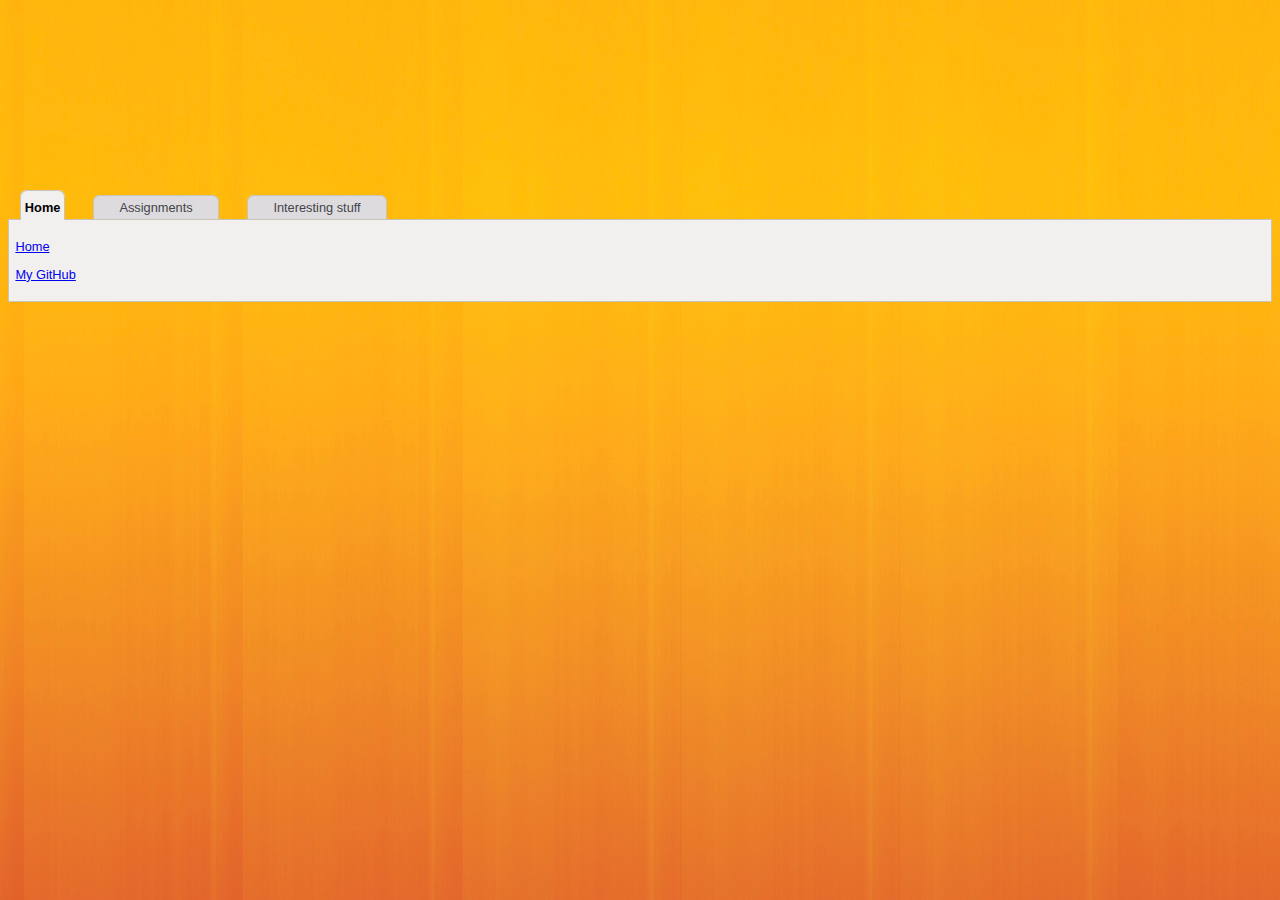
<file: index.html>
<!DOCTYPE html>
<!--
This file and related files are used with permission from
http://www.elated.com/articles/javascript-tabs/
Feel free to use this code in your own Web pages.
-->
<html>
<head>
    <title>Johnny Manns</title>
    <meta charset="UTF-8">
    <meta name="viewport" content="width=device-width, initial-scale=1.0">
    <script src="MyHomepage.js"></script>
    <link href="MyHomepage.css" type="text/css" rel="stylesheet"/>
</head>
<body onload="initTabs()">
<ul id="tabs">
    <li><a href="#about">Home</a></li>
    <li><a href="#advantages">Assignments</a></li>
    <li><a href="#usage">Interesting stuff</a></li>
</ul>

<div class="tabContent" id="about">

    <div>
        <p><a href="index.html">Home</a></p>
        <p><a href="https://github.com/J-manns/Net-centric">My GitHub</a></p>
    </div>
</div>
<div class="tabContent" id="advantages">
    <h2>Net-Centric Assignments</h2>
    <div>
        <p><a href="HelloWorld.html">Hello World</a>- My first assignment where I had to make a webpage that says hello world</p>
        <p><a href="RaxiomHeadlights.html">Mimic Advertisement</a>- My second assignment where I had to mimic a magazine advertizement</p>
        <p><a href="AnnotatingCSS.html">Annotating CSS</a>- I had to comment on the css file telling what it does</p>
        <p><a href="JQuery.html">JQuery</a>- had to make a page that used JQuery</p>
        <p><a href="Ajax DataBase.html">Databases Assignment</a>- a database that you can insert and get from</p>

    </div>
</div>
<div class="tabContent" id="usage">
    <h2>Interesting stuff</h2>
    <div>
        <p><a href="FavoriteVideos.html">Favorite Videos</a></p>
        <p></p>
    </div>
</div>
</body>
</html>
</file>
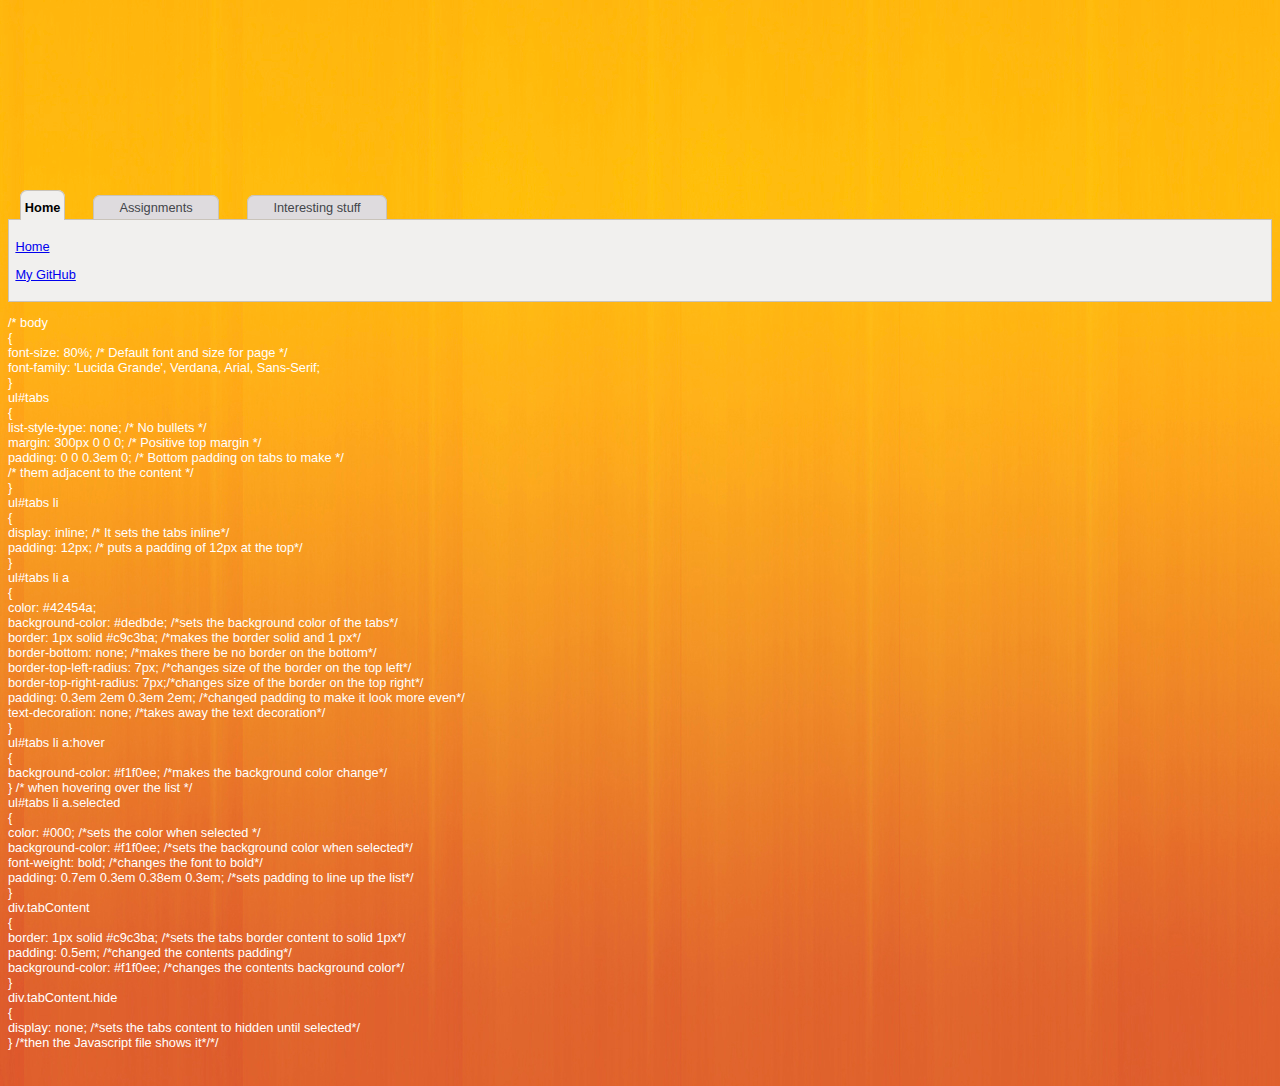
<file: AnnotatingCSS.html>
<!DOCTYPE html>
<html lang="en">
<head>
    <meta charset="UTF-8">
    <title>Annotating CSS</title>
    <meta charset="UTF-8">
    <meta name="viewport" content="width=device-width, initial-scale=1.0">
    <script src="MyHomepage.js"></script>
    <link href="MyHomepage.css" type="text/css" rel="stylesheet"/>
</head>
<body>
<body onload="initTabs()">
<ul id="tabs">
    <li><a href="#about">Home</a></li>
    <li><a href="#advantages">Assignments</a></li>
    <li><a href="#usage">Interesting stuff</a></li>
</ul>

<div class="tabContent" id="about">

    <div>
        <p><a href="index.html">Home</a></p>
        <p><a href="https://github.com/J-manns/Net-centric">My GitHub</a></p>
    </div>
</div>
<div class="tabContent" id="advantages">
    <h2>Net-Centric Assignments</h2>
    <div>
        <p><a href="HelloWorld.html">Hello World</a>- My first assignment where I had to make a webpage that says hello world</p>
        <p><a href="RaxiomHeadlights.html">Mimic Advertisement</a>- My second assignment where I had to mimic a magazine advertizement</p>
        <p><a href="AnnotatingCSS.html">Annotating CSS</a>- I had to comment on the css file telling what it does</p>
        <p><a href="JQuery.html">JQuery</a>- had to make a page that used JQuery</p>
        <p><a href="Ajax DataBase.html">Databases Assignment</a>- a database that you can insert and get from</p>

    </div>
</div>
<div class="tabContent" id="usage">
    <h2>Interesting stuff</h2>
    <div>
        <p><a href="">Favorite Videos</a></p>
        <p></p>
    </div>
</div>
<p class="HelloWorld">
    /*
    <!--
    To change this license header, choose License Headers in Project Properties.
    To change this template file, choose Tools | Templates
    and open the template in the editor.
    -->
    body</br>
    {</br>
    font-size: 80%;                         /* Default font and size for page */</br>
    font-family: 'Lucida Grande', Verdana, Arial, Sans-Serif;</br>
    }</br>
    ul#tabs</br>
    {</br>
    list-style-type: none;                  /* No bullets                     */</br>
    margin: 300px 0 0 0;                    /* Positive top margin            */</br>
    padding: 0 0 0.3em 0;                   /* Bottom padding on tabs to make */</br>
    /* them adjacent to the content   */</br>
    }</br>
    ul#tabs li</br>
    {</br>
    display: inline;        /* It sets the tabs inline*/</br>
    padding: 12px;          /* puts a padding of 12px at the top*/</br>
    }</br>

    ul#tabs li a</br>
    {</br>
    color: #42454a;</br>
    background-color: #dedbde; /*sets the background color of the tabs*/</br>
    border: 1px solid #c9c3ba; /*makes the border solid and 1 px*/</br>
    border-bottom: none;        /*makes there be no border on the bottom*/</br>
    border-top-left-radius: 7px; /*changes size of the border on the top left*/</br>
    border-top-right-radius: 7px;/*changes size of the border on the top right*/</br>
    padding: 0.3em 2em 0.3em 2em; /*changed padding to make it look more even*/</br>
    text-decoration: none;        /*takes away the text decoration*/</br>

    }</br>

    ul#tabs li a:hover</br>
    {</br>
    background-color: #f1f0ee;  /*makes the background color change*/</br>
    }                               /* when hovering over the list     */</br>

    ul#tabs li a.selected</br>
    {</br>
    color: #000;                    /*sets the color when selected           */</br>
    background-color: #f1f0ee;      /*sets the background color when selected*/</br>
    font-weight: bold;              /*changes the font to bold*/</br>
    padding: 0.7em 0.3em 0.38em 0.3em; /*sets padding to line up the list*/</br>
    }</br>

    div.tabContent</br>
    {</br>
    border: 1px solid #c9c3ba;  /*sets the tabs border content to solid 1px*/</br>
    padding: 0.5em;             /*changed the contents padding*/</br>
    background-color: #f1f0ee;  /*changes the contents background color*/</br>
    }</br>

    div.tabContent.hide</br>
    {</br>
    display: none;            /*sets the tabs content to hidden until selected*/</br>
    }                             /*then the Javascript file shows it*/*/</p></br>
</body>
</html>
</file>
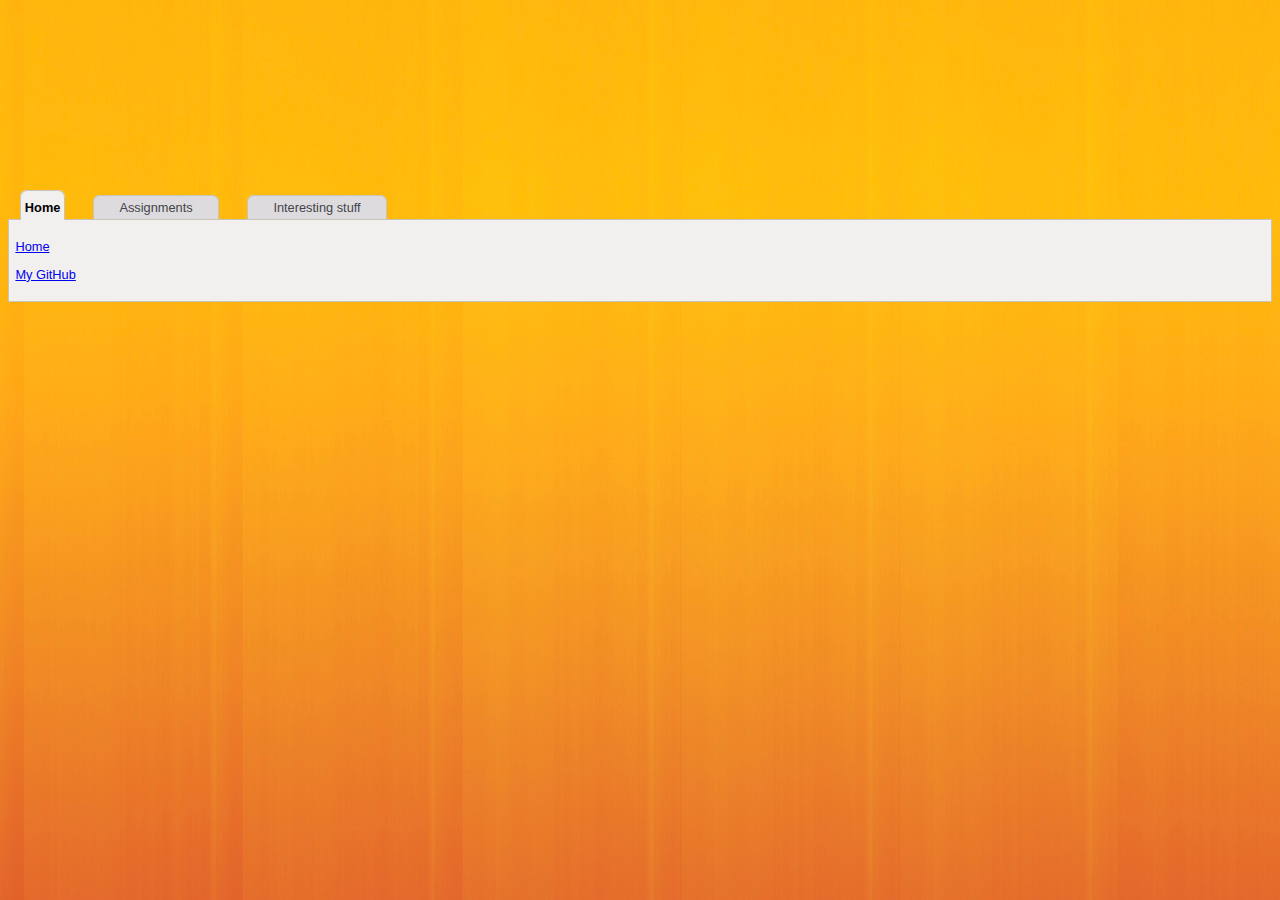
<file: FavoriteVideos.html>
<!DOCTYPE html>
<html lang="en">
<head>
    <title>Johnny Manns</title>
    <meta charset="UTF-8">
    <meta name="viewport" content="width=device-width, initial-scale=1.0">
    <script src="MyHomepage.js"></script>
    <link href="MyHomepage.css" type="text/css" rel="stylesheet"/>
</head>
<body onload="initTabs()">
<ul id="tabs">
    <li><a href="#about">Home</a></li>
    <li><a href="#advantages">Assignments</a></li>
    <li><a href="#usage">Interesting stuff</a></li>
</ul>

<div class="tabContent" id="about">

    <div>
        <p><a href="index.html">Home</a></p>
        <p><a href="https://github.com/J-manns/Net-centric">My GitHub</a></p>
    </div>
</div>
<div class="tabContent" id="advantages">
    <h2>Net-Centric Assignments</h2>
    <div>
        <p><a href="HelloWorld.html">Hello World</a>- My first assignment where I had to make a webpage that says hello world</p>
        <p><a href="RaxiomHeadlights.html">Mimic Advertisement</a>- My second assignment where I had to mimic a magazine advertizement</p>
        <p><a href="AnnotatingCSS.html">Annotating CSS</a>- I had to comment on the css file telling what it does</p>
        <p><a href="JQuery.html">JQuery</a>- had to make a page that used JQuery</p>
        <p><a href="Ajax DataBase.html">Databases Assignment</a></p>

    </div>
</div>
<div class="tabContent" id="usage">
    <h2>Interesting stuff</h2>
    <div>
        <p><a href="FavoriteVideos.html">Favorite Videos</a></p>
        <p></p>
    </div>
</div>
<p><iframe width="560" height="315" src="https://www.youtube.com/embed/BaxBFnIUTrc" frameborder="0" allowfullscreen></iframe>
</p>
</body>
</html>
</file>
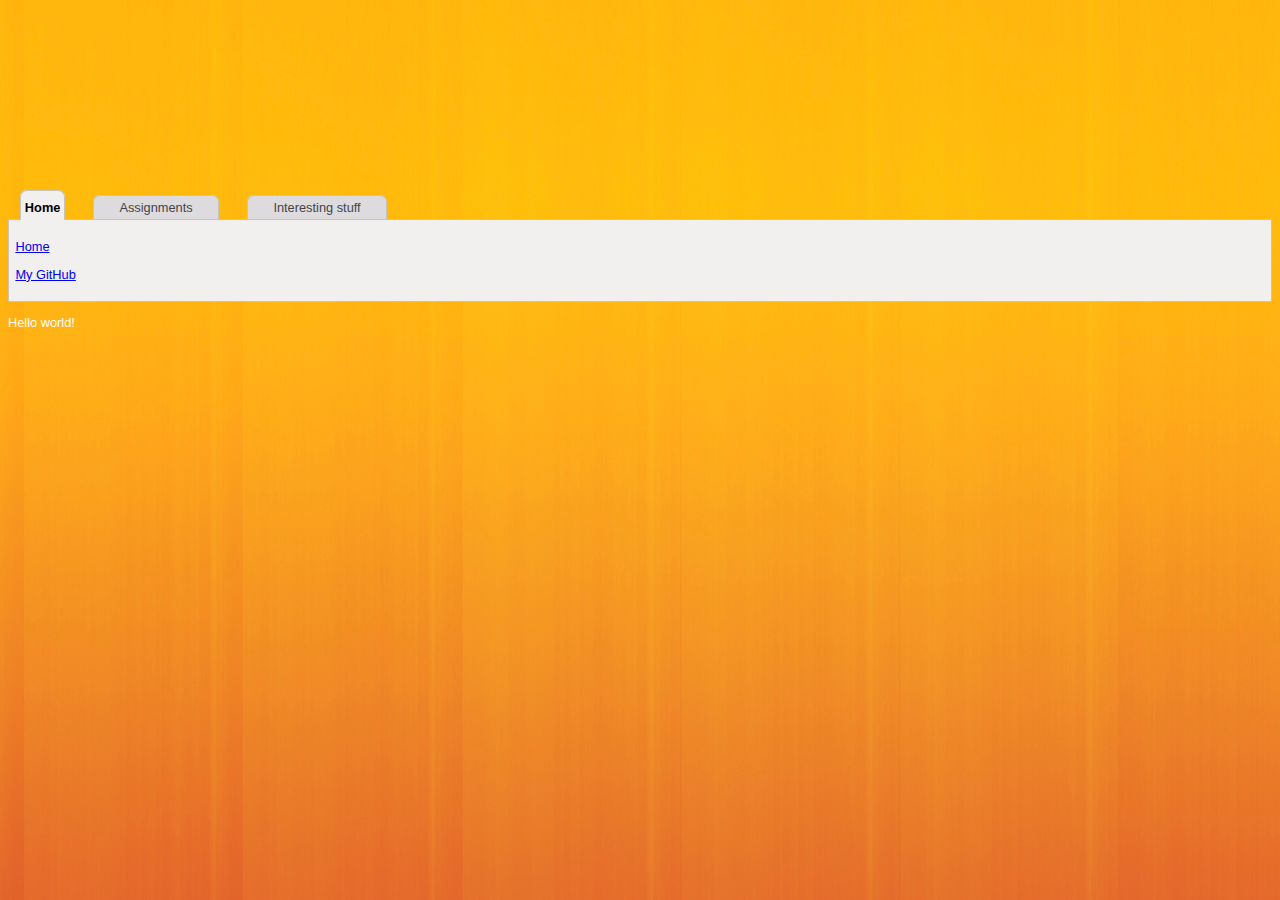
<file: HelloWorld.html>
<!DOCTYPE html>
<!--
This file and related files are used with permission from
http://www.elated.com/articles/javascript-tabs/
Feel free to use this code in your own Web pages.
-->
<html>
<head>
    <title>Hello world!</title>
    <meta charset="UTF-8">
    <meta name="viewport" content="width=device-width, initial-scale=1.0">
    <script src="MyHomepage.js"></script>
    <link href="MyHomepage.css" type="text/css" rel="stylesheet"/>
</head>
<body onload="initTabs()">
<ul id="tabs">
    <li><a href="#about">Home</a></li>
    <li><a href="#advantages">Assignments</a></li>
    <li><a href="#usage">Interesting stuff</a></li>
</ul>

<div class="tabContent" id="about">

    <div>
        <p><a href="index.html">Home</a></p>
        <p><a href="https://github.com/J-manns/Net-centric">My GitHub</a></p>
    </div>
</div>
<div class="tabContent" id="advantages">
    <h2>Net-Centric Assignments</h2>
    <div>
        <p><a href="HelloWorld.html">Hello World</a>- My first assignment where I had to make a webpage that says hello world</p>
        <p><a href="RaxiomHeadlights.html">Mimic Advertisement</a>- My second assignment where I had to mimic a magazine advertizement</p>
        <p><a href="AnnotatingCSS.html">Annotating CSS</a>- I had to comment on the css file telling what it does</p>
        <p><a href="Ajax DataBase.html">Databases Assignment</a></p>

    </div>
</div>
<div class="tabContent" id="usage">
    <h2>Interesting stuff</h2>
    <div>
        <p><a href="">Favorite Videos</a></p>
        <p></p>
    </div>
</div>
<p class ="HelloWorld">Hello world!</p>
</body>
</html>
</file>
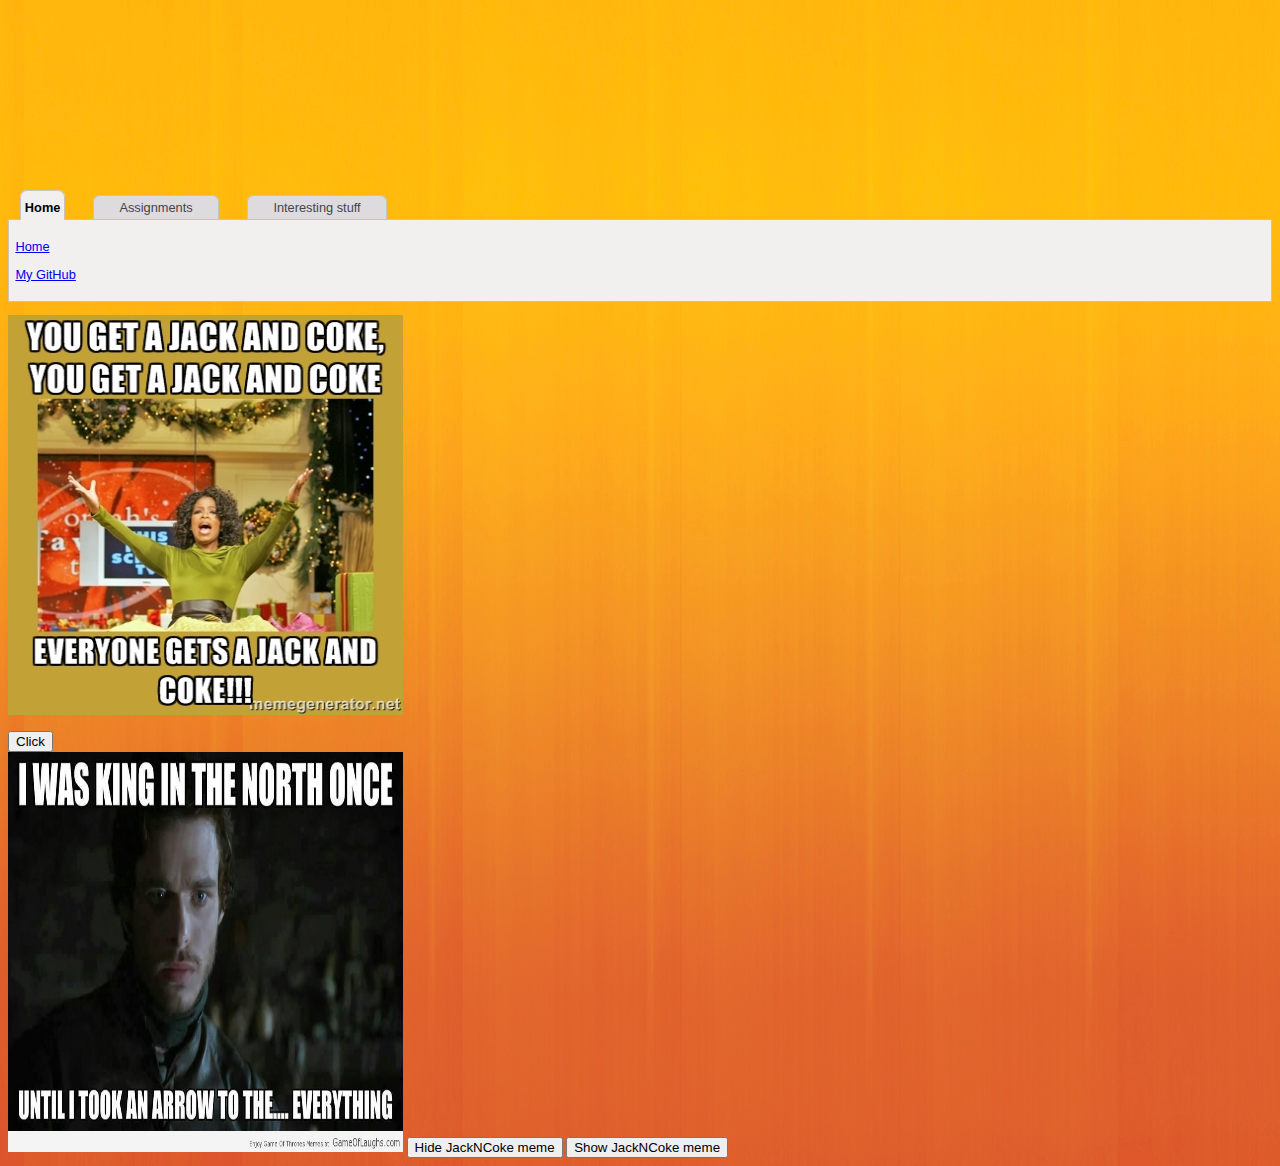
<file: JQuery.html>
<!DOCTYPE html>
<html lang="en">
<head>
    <meta charset="UTF-8">
    <script src="https://ajax.googleapis.com/ajax/libs/jquery/1.12.0/jquery.min.js"></script>
    <script src="JQuery.js"></script>
    <title>Jquery</title>
    <meta charset="UTF-8">
    <meta name="viewport" content="width=device-width, initial-scale=1.0">
    <script src="MyHomepage.js"></script>
    <link href="MyHomepage.css" type="text/css" rel="stylesheet"/>
    <link href="JQuery.css" type="text/css" rel="stylesheet"/>
</head>
<body onload="initTabs()">
<ul id="tabs">
    <li><a href="#about">Home</a></li>
    <li><a href="#advantages">Assignments</a></li>
    <li><a href="#usage">Interesting stuff</a></li>
</ul>

<div class="tabContent" id="about">

    <div>
        <p><a href="index.html">Home</a></p>
        <p><a href="https://github.com/J-manns/Net-centric">My GitHub</a></p>
    </div>
</div>
<div class="tabContent" id="advantages">
    <h2>Net-Centric Assignments</h2>
    <div>
        <p><a href="HelloWorld.html">Hello World</a>- My first assignment where I had to make a webpage that says hello world</p>
        <p><a href="RaxiomHeadlights.html">Mimic Advertisement</a>- My second assignment where I had to mimic a magazine advertizement</p>
        <p><a href="AnnotatingCSS.html">Annotating CSS</a>- I had to comment on the css file telling what it does</p>
        <p><a href="JQuery.html">JQuery</a>- had to make a page that used JQuery</p>
        <p><a href="Ajax DataBase.html">Databases Assignment</a>- a database that you can insert and get from</p>

    </div>
</div>
<div class="tabContent" id="usage">
    <h2>Interesting stuff</h2>
    <div>
        <p><a href="">Favorite Videos</a></p>
        <p></p>
    </div>
</div>
<div>

       <p id="img1" id="img1J"> <img  src="JackNCoke.jpg" height="400" width="395"></p>
    <button id="DisplayText"
            onclick="DisplayText()">Click
    </button>

</div>

<img src="GOTarrow.jpg" height="400" width="395">
<button id="HideImg"
        onclick="HideImg()">Hide JackNCoke meme
</button>
<button id="ShowImg"
        onclick="ShowImg()">Show JackNCoke meme
</button>

</body>
</html>
</file>
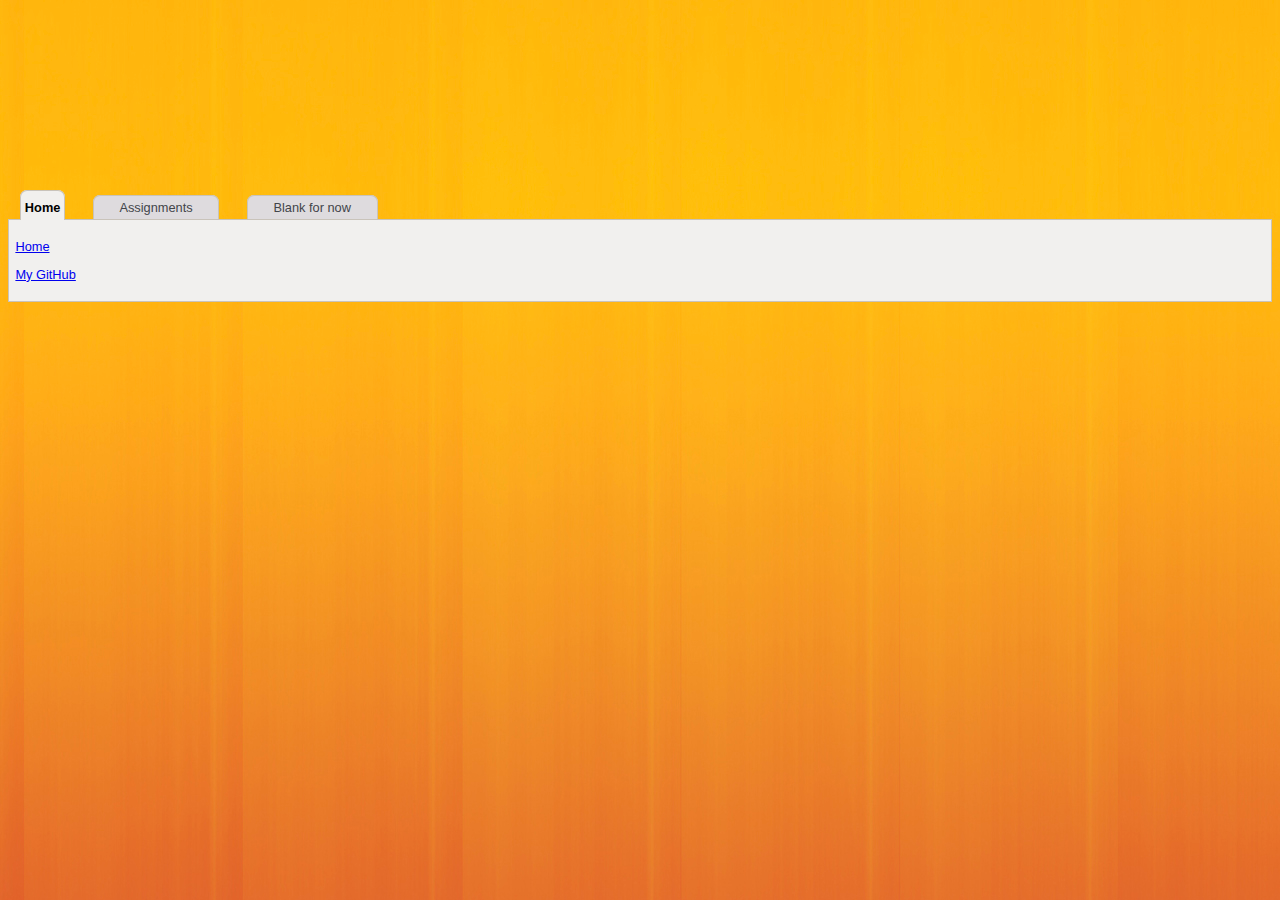
<file: MyHomepage.html>
<!DOCTYPE html>
<!--
This file and related files are used with permission from
http://www.elated.com/articles/javascript-tabs/
Feel free to use this code in your own Web pages.
-->
<html>
<head>
    <title>Johnny Manns</title>
    <meta charset="UTF-8">
    <meta name="viewport" content="width=device-width, initial-scale=1.0">
    <script src="MyHomepage.js"></script>
    <link href="MyHomepage.css" type="text/css" rel="stylesheet"/>
</head>
<body onload="initTabs()">
<ul id="tabs">
    <li><a href="#about">Home</a></li>
    <li><a href="#advantages">Assignments</a></li>
    <li><a href="#usage">Blank for now</a></li>
</ul>

<div class="tabContent" id="about">

    <div>
        <p><a href="index.html">Home</a></p>
        <p><a href="https://github.com/J-manns/Net-centric">My GitHub</a></p>
    </div>
</div>
<div class="tabContent" id="advantages">
    <h2>Net-Centric Assignments</h2>
    <div>
        <p><a href="HelloWorld.html">Hello World</a>- My first assignment where I had to make a webpage that says hello world</p>
        <p><a href="RaxiomHeadlights.html">Mimic Advertisement</a>- My second assignment where I had to mimic a magazine advertizement</p>
        <p><a href="AnnotatingCSS.html">Annotating CSS</a>- I had to comment on the css file telling what it does</p>
        <p><a href="JQuery.html">JQuery</a>- had to make a page that used JQuery</p>
        <p><a href="Ajax DataBase.html">Databases Assignment</a></p>

    </div>
</div>
<div class="tabContent" id="usage">
    <h2>Usage of JavaScript tabs</h2>
    <div>
        <p><a href="">Favorite Videos</a></p>
        <p></p>
    </div>
</div>
</body>
</html>
</file>
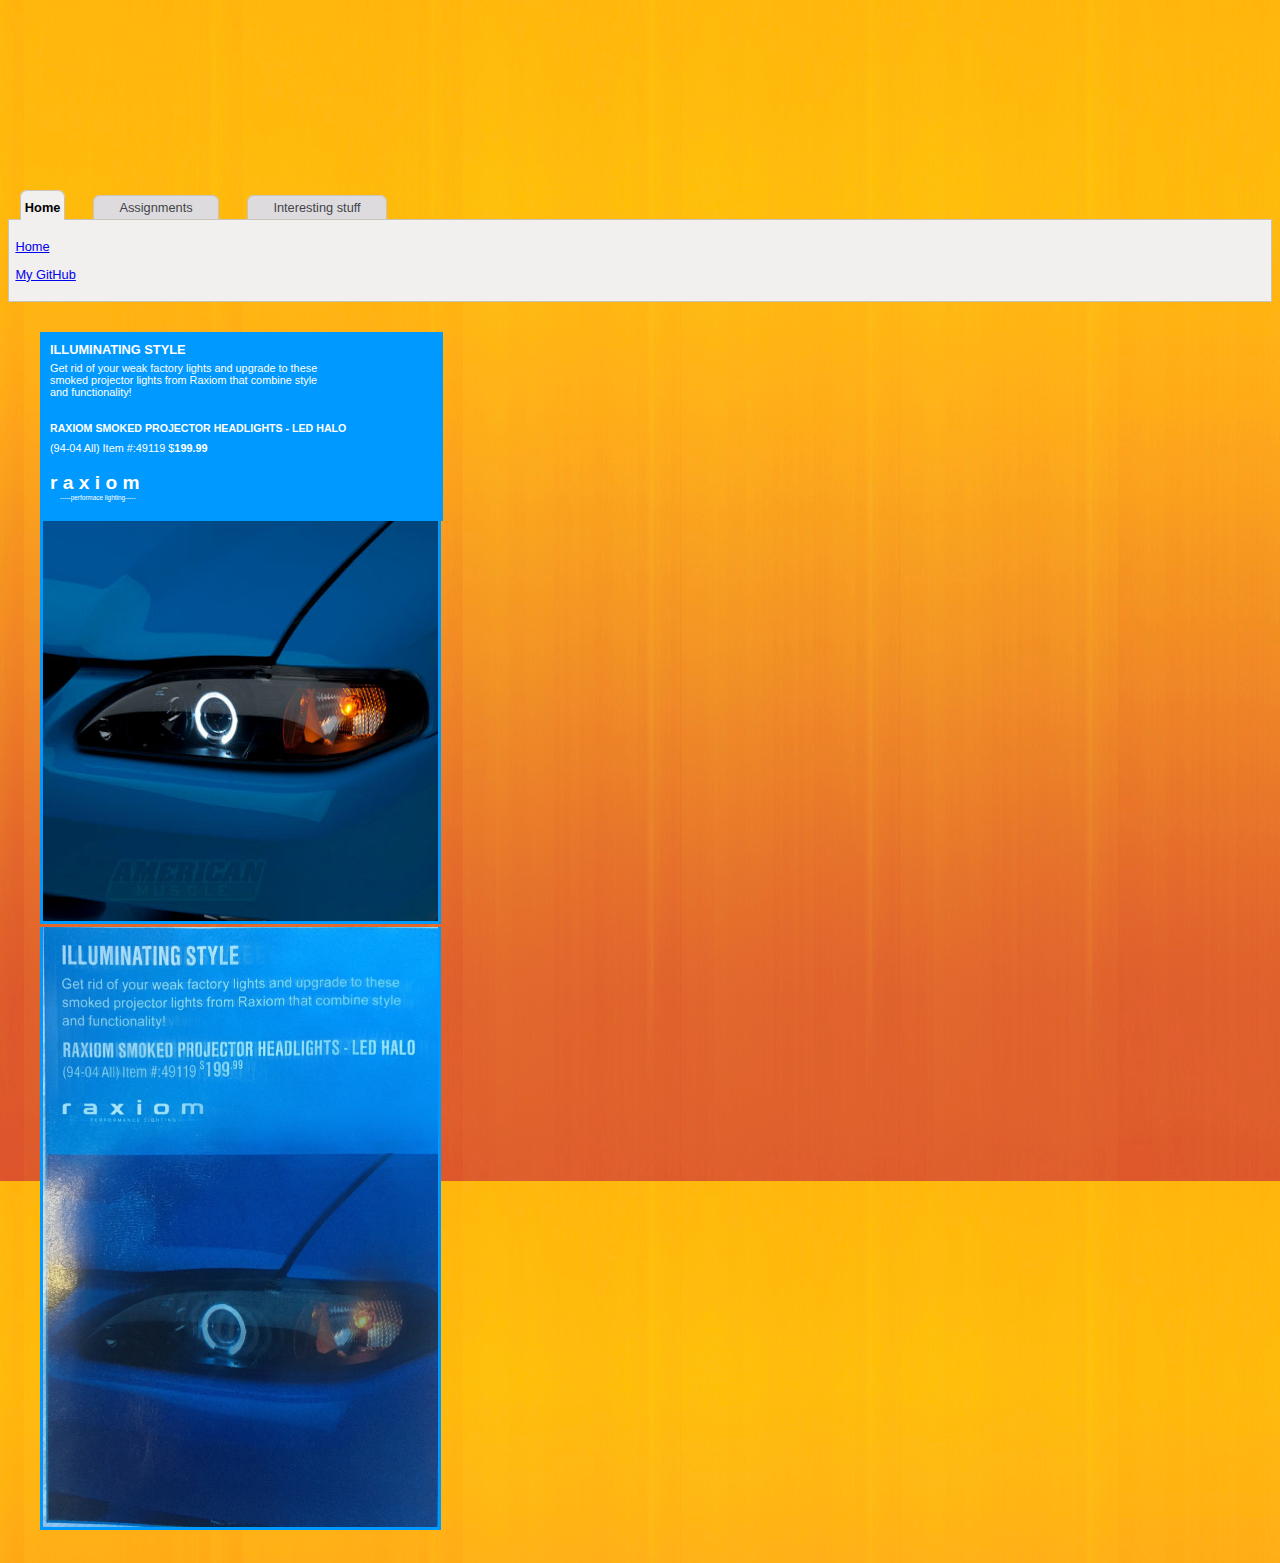
<file: RaxiomHeadlights.html>
<!DOCTYPE html>
<html lang="en">
<head>
    <link rel="stylesheet" type="text/css" href="RaxiomHeadlights.css">
    <meta charset="UTF-8">
    <title>ILLUMINATING STYLE</title>
    <meta charset="UTF-8">
    <meta name="viewport" content="width=device-width, initial-scale=1.0">
    <script src="MyHomepage.js"></script>
    <link href="MyHomepage.css" type="text/css" rel="stylesheet"/>
</head>
<body onload="initTabs()">
<ul id="tabs">
    <li><a href="#about">Home</a></li>
    <li><a href="#advantages">Assignments</a></li>
    <li><a href="#usage">Interesting stuff</a></li>
</ul>

<div class="tabContent" id="about">

    <div>
        <p><a href="index.html">Home</a></p>
        <p><a href="https://github.com/J-manns/Net-centric">My GitHub</a></p>
    </div>
</div>
<div class="tabContent" id="advantages">
    <h2>Net-Centric Assignments</h2>
    <div>
        <p><a href="HelloWorld.html">Hello World</a>- My first assignment where I had to make a webpage that says hello world</p>
        <p><a href="RaxiomHeadlights.html">Mimic Advertisement</a>- My second assignment where I had to mimic a magazine advertizement</p>
        <p><a href="AnnotatingCSS.html">Annotating CSS</a>- I had to comment on the css file telling what it does</p>
        <p><a href="JQuery.html">JQuery</a>- had to make a page that used JQuery</p>
        <p><a href="Ajax DataBase.html">Databases Assignment</a>- a database that you can insert and get from</p>
    </div>
</div>
<div class="tabContent" id="usage">
    <h2>Interesting stuff</h2>
    <div>
        <p><a href="">Favorite Videos</a></p>
        <p></p>
    </div>
</div>
<div class="container">
    <h4>ILLUMINATING STYLE</h4>

    <p class="paragraph">Get rid of your weak factory lights and upgrade to these <br>
        smoked projector lights from Raxiom that combine style<br>
        and functionality!
    </p>

    <h5>RAXIOM SMOKED PROJECTOR HEADLIGHTS - LED HALO</h5>

    <div class="divItem">(94-04 All) Item #:49119 $<b>199.99</b></div>

    <h3>r a x i o m</h3>
    <p class="perf">-----performace lighting-----</p>
    <img src="RaxHeadlightcropped.jpg" height="400" width="395">
    <img src="OriginalRaxiom.jpg" height="600" width="395">
</div>

</body>
</html>
</file>
<file: MyHomepage.css>
body
{
    background-image: url("background2.jpg");
    font-size: 80%;                         /* Default font and size for page */
    font-family: 'Lucida Grande', Verdana, Arial, Sans-Serif;
}
ul#tabs
{
    list-style-type: none;                  /* No bullets                     */
    margin: 200px 0 0 0;                    /* Positive top margin            */
    padding: 0 0 0.3em 0;                   /* Bottom padding on tabs to make  */
    /* them adjacent to the content   */
}
ul#tabs li
{
    display: inline;
    padding: 12px;
}

ul#tabs li a
{
    color: #42454a;
    background-color: #dedbde;
    border: 1px solid #c9c3ba;
    border-bottom: none;
    border-top-left-radius: 7px;
    border-top-right-radius: 7px;
    padding: 0.3em 2em 0.3em 2em;
    text-decoration: none;

}

ul#tabs li a:hover
{
    background-color: #f1f0ee;
}

ul#tabs li a.selected
{
    color: #000;
    background-color: #f1f0ee;
    font-weight: bold;
    padding: 0.7em 0.3em 0.38em 0.3em;
}

div.tabContent
{
    border: 1px solid #c9c3ba;
    padding: 0.5em;
    background-color: #f1f0ee;
}

div.tabContent.hide
{
    display: none;
}
.HelloWorld{
    color: white;
}
</file>
<file: RaxiomHeadlights.css>
.paragraph{
    background-color:#0099ff;
    color: white;
    margin-bottom: -3px;
    margin-top: 0px;
    height:60px;
    font-size:85% ;
    padding-top: 0px;
    padding-right: 3px;
    padding-bottom: 3px;
    padding-left: 10px;
    margin-left: -3px;

}
.perf{
    background-color:#0099ff;
    color: white;
    margin-bottom: 0px;
    margin-top: 0px;
    font-size:50%;
    padding-top: 0px;
    padding-right: 3px;
    padding-bottom: 20px;
    padding-left: 20px;
    margin-left: -3px;
}
.dollar{
    font-size:30%;
}
.divItem{
    background-color:#0099ff;
    color: white;
    height:30px;
    font-size: 85%;
    margin-bottom: -3px;
    margin-top: 0px;
    padding-top: 0px;
    padding-right: 3px;
    padding-bottom: 3px;
    padding-left: 10px;
    margin-left: -3px;
}
h3 {
    background-color: #0099ff;
    color: white;
    margin-bottom: -3px;
    margin-top: 0px;
    font-size:150%;
    padding-top: 0px;
    padding-right: 3px;
    padding-bottom: 3px;
    padding-left: 10px;
    margin-left: -3px;
}
h4{
     background-color:#0099ff;
    color: white;

    height: 20px;
    margin-bottom: -3px;
    margin-top: 0px;
    padding-top: 10px;
    padding-right: 3px;
    padding-bottom: 3px;
    padding-left: 10px;
    margin-left: -3px;
 }
h5 {
    background-color: #0099ff;
    color: white;
    margin-bottom: -3px;
    margin-top: 0px;
    height:20px;
    padding-top: 0px;
    padding-right: 3px;
    padding-bottom: 3px;
    padding-left: 10px;
    margin-left: -3px;


}

img{
    padding-top: 0px;
    padding-right: 3px;
    padding-bottom: 3px;
    padding-left: 3px;
    background-color:#0099ff;
    margin-left: -3px;
    margin-bottom: 0px;
    margin-top: 0px;
    position: relative;]
    size:fixed;
    display: inline;
}
.container {
    padding-left: 0px;
    border-left: 20px;
    padding-left: 5px;
    margin: 30px;
    width: 400px;

}
[class*="counter"] span {
    font-size: 25px;
    position: absolute;
}
</file>
